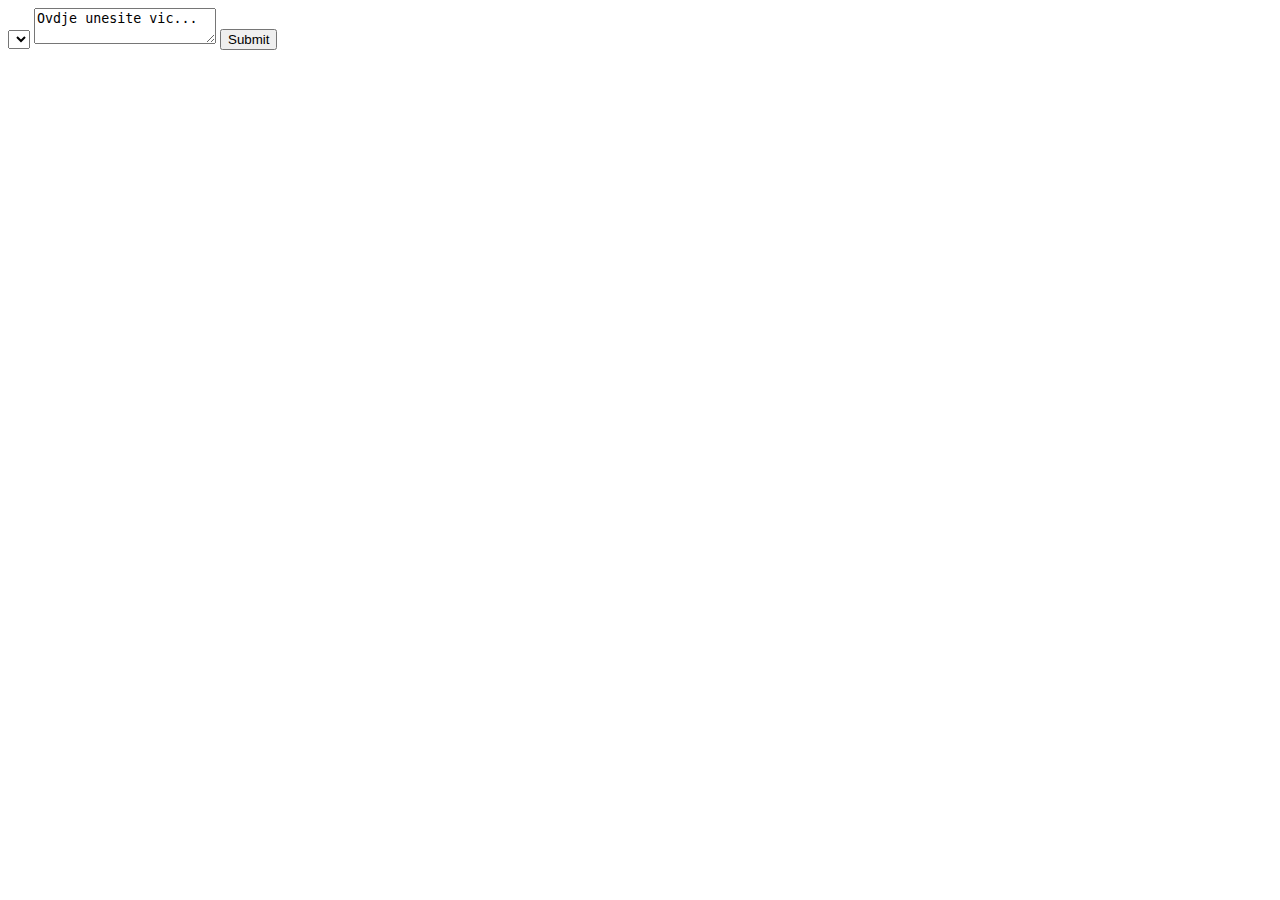
<file: target/classes/templates/index.html>
<!DOCTYPE html>
<html xmlns:th="http://www.thymeleaf.org" xmlns:form="http://www.w3.org/1999/xhtml">
<head>
    <meta charset='utf-8'>
    <meta http-equiv='X-UA-Compatible' content='IE=edge'>
    <title th:utext="${title}">Naslovna</title>
    <meta name='viewport' content='width=device-width, initial-scale=1'>
    <link rel='stylesheet' type='text/css' media='screen' th:href="@{/css/style.css}">
</head>
<body>
<th:block th:include="/nav_bar"></th:block>

<form class="unos" th:action="@{/add}" th:object="${edited_joke}" method="POST">
    <select th:field="*{category}" class="category">
        <option th:each="c : ${categories}" th:value="${c.id}" th:utext="${c.name}"></option>
    </select>
    <textarea th:field="*{content}" name="joke" class="joke">Ovdje unesite vic...</textarea>
    <input type="submit" class="submit" value="Submit"/>
</form>

</body>
</html>
</file>
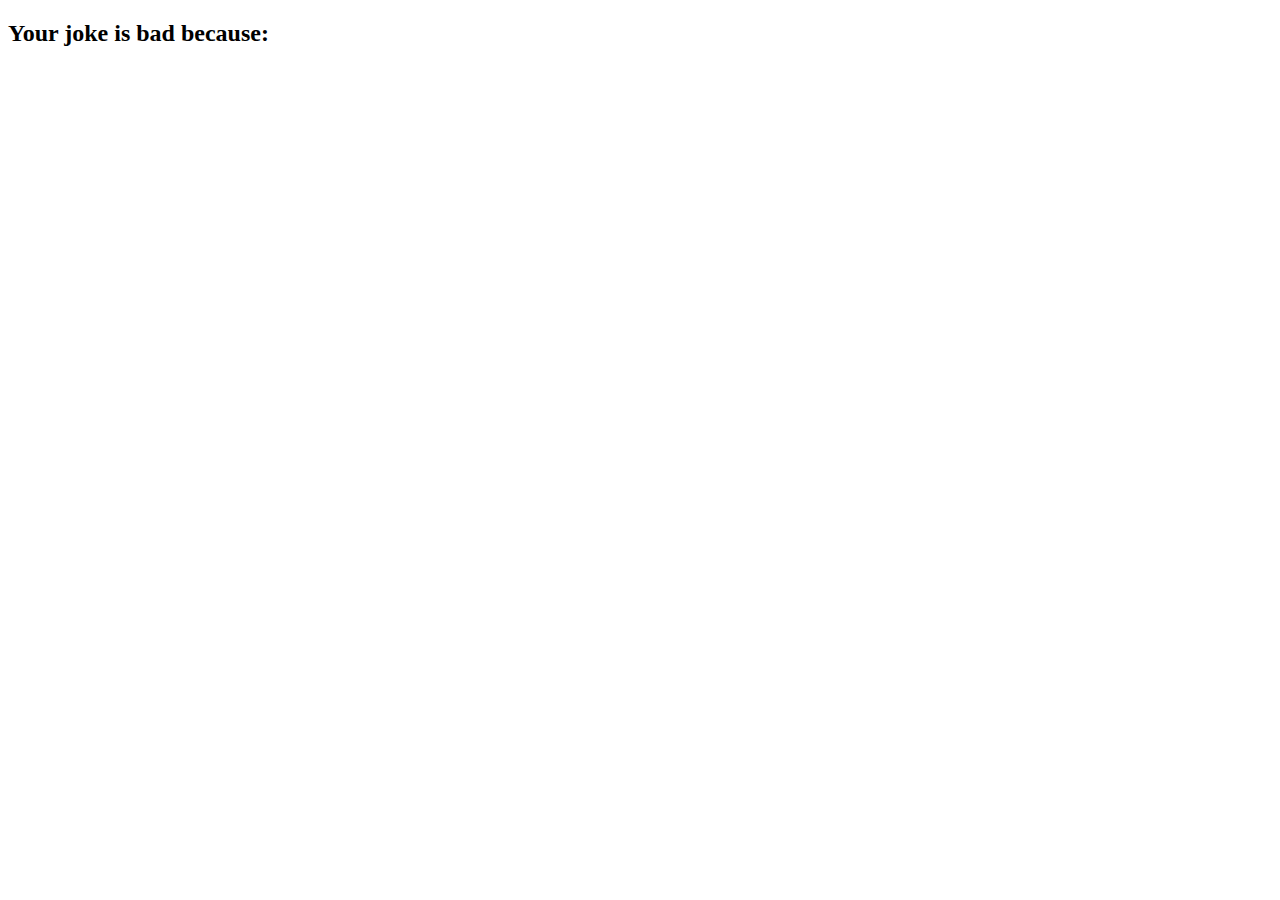
<file: target/classes/templates/bad_joke.html>
<!DOCTYPE html>
<html xmlns:th="http://www.thymeleaf.org" xmlns:form="http://www.w3.org/1999/xhtml">
<head>
    <meta charset='utf-8'>
    <meta http-equiv='X-UA-Compatible' content='IE=edge'>
    <title th:utext="${title}">Popis sala</title>
    <meta name='viewport' content='width=device-width, initial-scale=1'>
    <link rel='stylesheet' type='text/css' media='screen' th:href="@{/css/style.css}">
</head>
<body>
<th:block th:include="/nav_bar"></th:block>

<h2>Your joke is bad because: <span th:utext="${error}"></span></h2>

</body>
</html>
</file>
